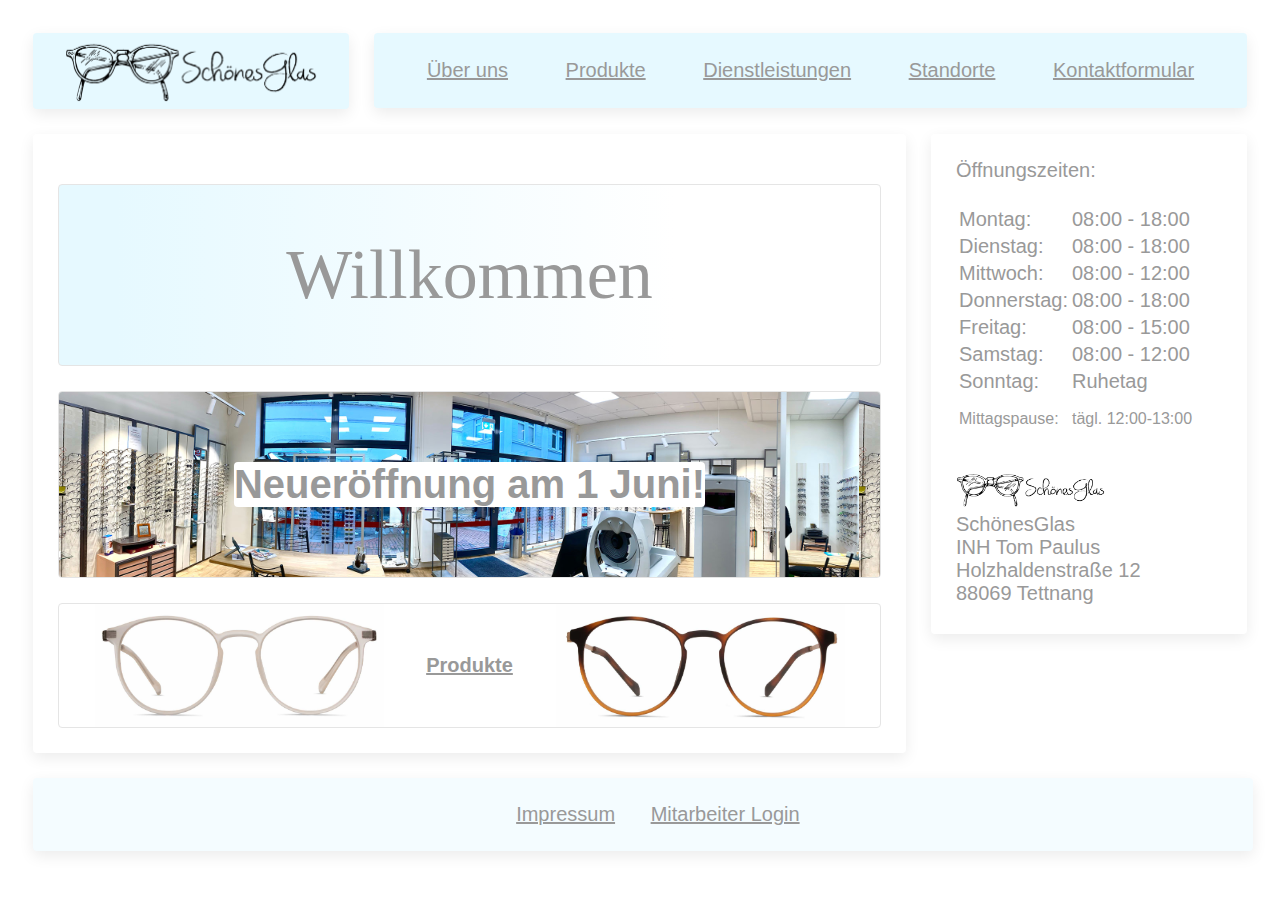
<file: Website/Index.html>
<!DOCTYPE html>
<html lang="de">
<head>
    
    <meta charset="UTF-8">
    <meta name="viewport" content="width=device-width, initial-scale=1.0">
    <meta http-equiv="X-UA-Compatible" content="ie=edge">
    <title>SchönesGlas</title>
	
	<link rel="stylesheet" href="CSS/style.css">

</head>

<body>
	<main>
		<header>
			<a class="logo" href="index.html"><img src="Bilder\Logo.png" title="zur Startseite" height="71px" width="255px"></a>
		</header>
 
	<nav>
		<li>	
			<div class="dropdown">
				<button class="dropbtn"><a href="Überuns.html" title="Über uns">Über uns</a></button>
			</div>			
		</li>
		
		<li>
		<div class="dropdown">
		<button class="dropbtn"> <a href="Produkte.html" title="Produkte">Produkte</a></button>
			<div class="dropdown-content">
				<a href="./Produkte.html#damenbrillen">Damenbrillen</a>
				<a href="./Produkte.html#herrenbrillen">Herrenbrillen</a>
				<a href="./Produkte.html#sonnenbrillen">Sonnenbrillen</a>
				<a href="./Produkte.html#sportbrillen">Sportbrillen</a>
				<a href="./Produkte.html#kontaktlinsen">Kontaktlinsen</a>
			</div>
		</div>
		</li>								
		
		<li>
		<div class="dropdown">
			<button class="dropbtn"> <a href="Dienstleistungen.html" title="Dienstleistungen">Dienstleistungen</a></button>
				<div class="dropdown-content">
				<a href="#">Augenmessung</a>
				<a href="#">Beratung</a>
				<a href="#">Kundenservice</a>
			</div>
		</div>
		</li>
		
		<li>
		<div class="dropdown">
			<button class="dropbtn"> <a href="Standorte.html" title="Standorte">Standorte</a></button>
				<div class="dropdown-content">
				<a href="#">Tettnang</a>
				<a href="#">Ravensburg</a>
				<a href="#">Friedrichshafen</a>
			</div>
		</li>
		<li>
			<div class="dropdown">
				<button class="dropbtn"> <a href="Kontaktformular.html" title="Kontaktformular">Kontaktformular</a></button>
			</div>
		</li>
	</nav>
 
	<section>
			<article id="farbverlauf">
				<a id="willkommen">Willkommen</a>
			</article>
			
			<article id="startseitearticle">
				<p><a class="fotoschrift">Neueröffnung am 1 Juni!</a></p>
			</article> 
			
			<article id="startseitefooter">
				<a class="produkte" href="Produkte.html">Produkte</a>
			</article> 
	</section>
 
	<aside>	
		Öffnungszeiten:<br><br>
		<table>
			<tr>
				<td>Montag:</td>
				<td>08:00 - 18:00</td>
			</tr>
			<tr>
				<td>Dienstag:</td>
				<td>08:00 - 18:00</td>			
			</tr>
			<tr>
				<td>Mittwoch:</td>
				<td>08:00 - 12:00</td>
			</tr>
			<tr>
				<td>Donnerstag:</td>
				<td>08:00 - 18:00</td>
			</tr>
			<tr>
				<td>Freitag:</td>
				<td>08:00 - 15:00</td>
			</tr>
			<tr>
				<td>Samstag:</td>
				<td>08:00 - 12:00</td>
			</tr>
			<tr>
				<td>Sonntag:</td>
				<td>Ruhetag</td>
			</tr>
			<tr>
				<td><h2>Mittagspause:</h2></td>
				<td><h2>tägl. 12:00-13:00</h2></td>
			</tr>
		</table>
		<br>
		
		<img src="Bilder\Logo.png" title="Logo" height="40px" width="150px"> 
		
			<br>
			SchönesGlas<br>
			INH Tom Paulus<br>
			Holzhaldenstraße 12<br>
			88069 Tettnang<br>
	</aside>
 
	<footer>
		<a id="footer" href="Impressum.html">Impressum</a>
		<a id="footer" href="Mitarbeiterlogin.php">Mitarbeiter Login</a>
	</footer>
	
	</main>   
</body>
</html>
</file>
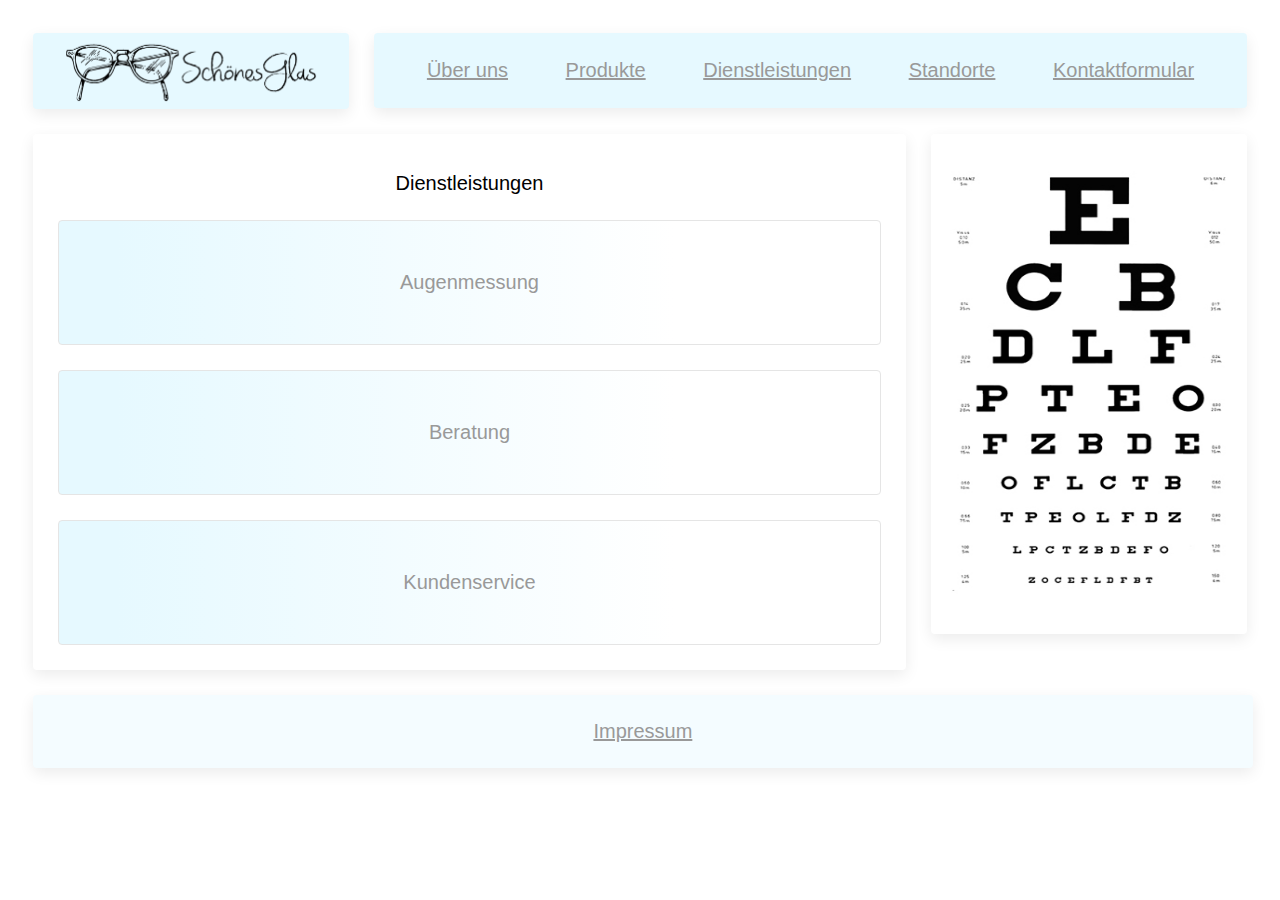
<file: Website/Dienstleistungen.html>
<!DOCTYPE html>
<html lang="de">
<head>
    
    <meta charset="UTF-8">
    <meta name="viewport" content="width=device-width, initial-scale=1.0">
    <meta http-equiv="X-UA-Compatible" content="ie=edge">
    <title>Dienstleistungen</title>
	
	<link rel="stylesheet" href="CSS/style.css">

</head>

<body>
	<main>
		<header>
			<a class="logo" href="index.html"><img src="Bilder\Logo.png" title="zur Startseite" height="71px" width="255px"></a>
		</header>
 
	<nav>
		<li>
			<div class="dropdown">
				<button class="dropbtn"><a href="Überuns.html" title="Über uns">Über uns</a></button>
			</div>
		</li>
		
		<li>
		<div class="dropdown">
		<button class="dropbtn"> <a href="Produkte.html" title="Produkte">Produkte</a></button>
			<div class="dropdown-content">
				<a href="./Produkte.html#damenbrillen">Damenbrillen</a>
				<a href="./Produkte.html#herrenbrillen">Herrenbrillen</a>
				<a href="./Produkte.html#sonnenbrillen">Sonnenbrillen</a>
				<a href="./Produkte.html#sportbrillen">Sportbrillen</a>
				<a href="./Produkte.html#kontaktlinsen">Kontaktlinsen</a>
			</div>
		</div>
		</li>								
		
		<li>
		<div class="dropdown">
			<button class="dropbtn"> <a href="Dienstleistungen.html" title="Dienstleistungen">Dienstleistungen</a></button>
				<div class="dropdown-content">
				<a href="#">Augenmessung</a>
				<a href="#">Beratung</a>
				<a href="#">Kundenservice</a>
			</div>
		</div>
		</li>
		
		<li>
		<div class="dropdown">
			<button class="dropbtn"> <a href="Standorte.html"title="Standorte">Standorte</a></button>
				<div class="dropdown-content">
				<a href="#">Tettnang</a>
				<a href="#">Ravensburg</a>
				<a href="#">Friedrichshafen</a>
			</div>
		</li>
		<li>
			<div class="dropdown">
				<button class="dropbtn"> <a href="Kontaktformular.html" title="Kontaktformular">Kontaktformular</a></button>
			</div>
		</li>
	</nav>
 
	<section>
		<h1>Dienstleistungen</h1>
		<article id="farbverlauf">
			Augenmessung<br>
		</article>
		
		<article id="farbverlauf">
			Beratung
		</article>

		<article id="farbverlauf">
			Kundenservice
		</article> 
	</section>
	
	<aside class="sehtest">
	</aside>
 
	<footer>
		<a href="Impressum.html">Impressum</a>
	</footer>
	
	</main>   
</body>
</html>
</file>
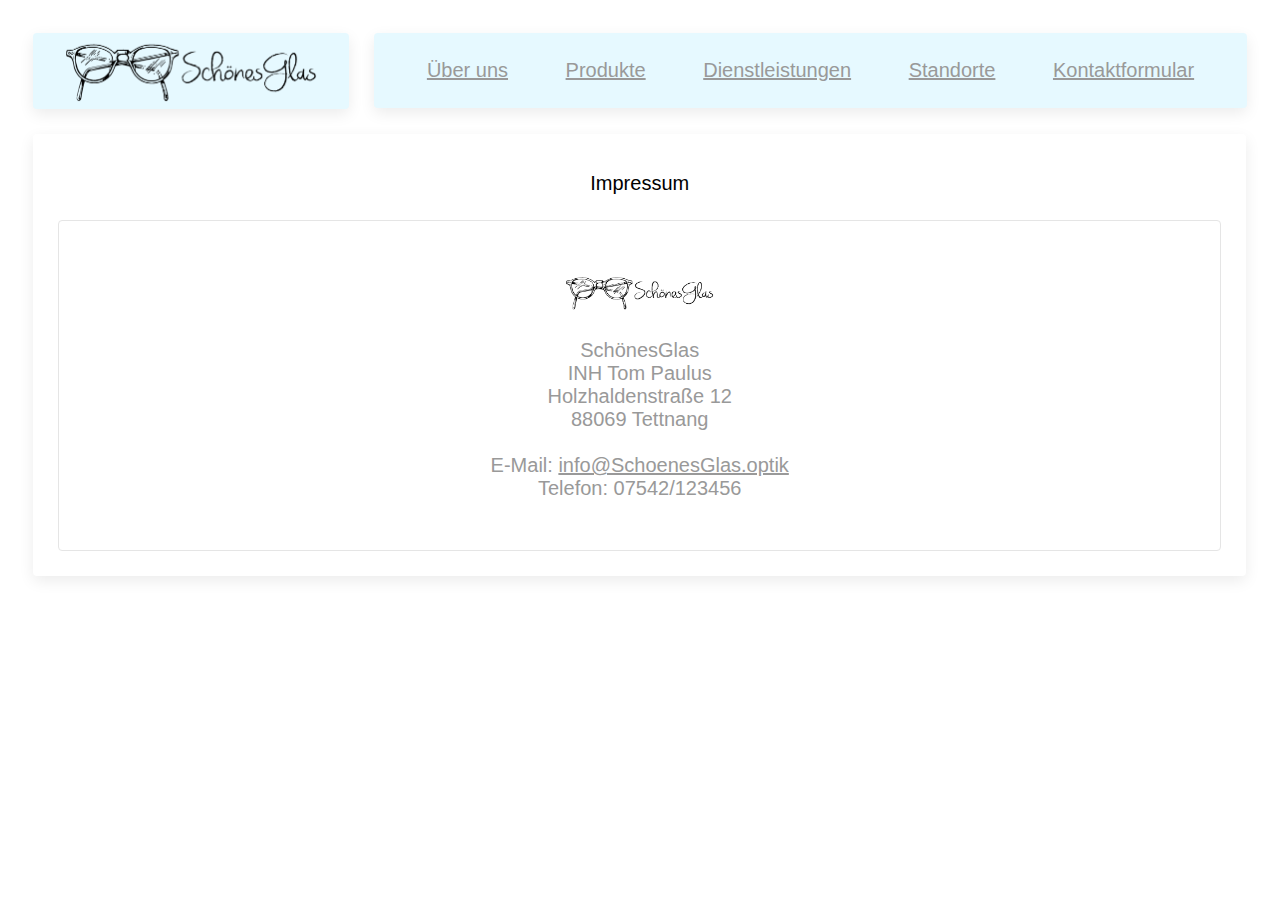
<file: Website/Impressum.html>
<!DOCTYPE html>
<html lang="de">
<head>
    
    <meta charset="UTF-8">
    <meta name="viewport" content="width=device-width, initial-scale=1.0">
    <meta http-equiv="X-UA-Compatible" content="ie=edge">
    <title>Impressum</title>
	
	<link rel="stylesheet" href="CSS/style.css">

</head>

<body>
	<main>
		<header>
			<a class="logo" href="index.html"><img src="Bilder\Logo.png" title="zur Startseite" height="71px" width="255px"></a>
		</header>
 
	<nav>
		<li>
			<div class="dropdown">
				<button class="dropbtn"><a href="Überuns.html" title="Über uns">Über uns</a></button>
			</div>
		</li>
		
		<li>
		<div class="dropdown">
		<button class="dropbtn"> <a href="Produkte.html" title="Produkte">Produkte</a></button>
			<div class="dropdown-content">
				<a href="./Produkte.html#damenbrillen">Damenbrillen</a>
				<a href="./Produkte.html#herrenbrillen">Herrenbrillen</a>
				<a href="./Produkte.html#sonnenbrillen">Sonnenbrillen</a>
				<a href="./Produkte.html#sportbrillen">Sportbrillen</a>
				<a href="./Produkte.html#kontaktlinsen">Kontaktlinsen</a>
			</div>
		</div>
		</li>								
		
		<li>
		<div class="dropdown">
			<button class="dropbtn"> <a href="Dienstleistungen.html" title="Dienstleistungen">Dienstleistungen</a></button>
				<div class="dropdown-content">
				<a href="#">Augenmessung</a>
				<a href="#">Beratung</a>
				<a href="#">Kundenservice</a>
			</div>
		</div>
		</li>
		
		<li>
		<div class="dropdown">
			<button class="dropbtn"> <a href="Standorte.html" title="Standorte">Standorte</a></button>
				<div class="dropdown-content">
				<a href="#">Tettnang</a>
				<a href="#">Ravensburg</a>
				<a href="#">Friedrichshafen</a>
			</div>
		</li>
		<li>
			<div class="dropdown">
				<button class="dropbtn"> <a href="Kontaktformular.html" title="Kontaktformular">Kontaktformular</a></button>
			</div>
		</li>
	</nav>
 
	<section id="sectionimpressum">
		<h1>Impressum</h1>
			<article>
				<img src="Bilder\Logo.png" title="Logo" height="40px" width="150px"><br><br>
				SchönesGlas<br>
				INH Tom Paulus<br>
				Holzhaldenstraße 12<br>
				88069 Tettnang<br><br>	
				E-Mail: <a href="mailto:info@SchoenesGlas.optik"> info@SchoenesGlas.optik</a><br>
				Telefon: 07542/123456<br>	
			</article>
	</section>
	
	</main>   
</body>
</html>
</file>
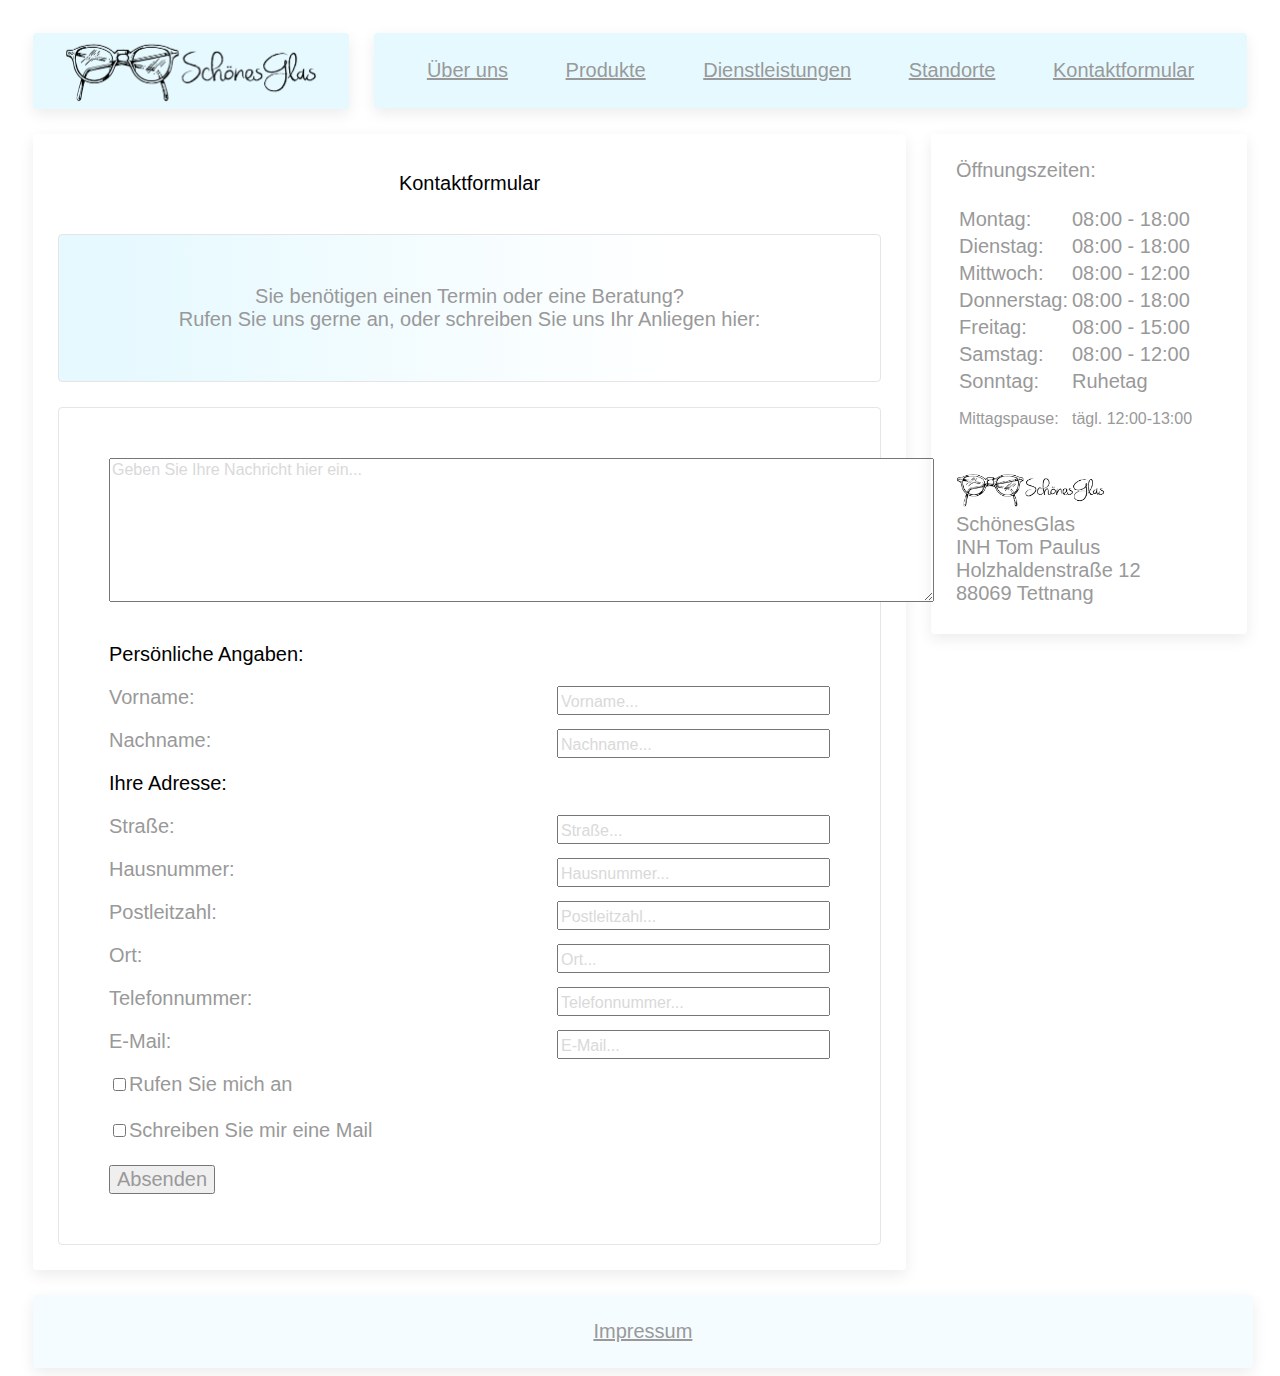
<file: Website/Kontaktformular.html>
<!DOCTYPE html>
<html lang="de">
<head>
    
    <meta charset="UTF-8">
    <meta name="viewport" content="width=device-width, initial-scale=1.0">
    <meta http-equiv="X-UA-Compatible" content="ie=edge">
    <title>Kontaktformular</title>
	
	<link rel="stylesheet" href="CSS/style.css">

</head>

<body>
	<main>
		<header>
			<a class="logo" href="index.html"><img src="Bilder\Logo.png" title="zur Startseite" height="71px" width="255px"></a>
		</header>
 
	<nav>
		<li>
			<div class="dropdown">
				<button class="dropbtn"><a href="Überuns.html" title="Über uns">Über uns</a></button>
			</div>
		</li>
		
		<li>
		<div class="dropdown">
		<button class="dropbtn"> <a href="Produkte.html" title="Produkte">Produkte</a></button>
			<div class="dropdown-content">
				<a href="./Produkte.html#damenbrillen">Damenbrillen</a>
				<a href="./Produkte.html#herrenbrillen">Herrenbrillen</a>
				<a href="./Produkte.html#sonnenbrillen">Sonnenbrillen</a>
				<a href="./Produkte.html#sportbrillen">Sportbrillen</a>
				<a href="./Produkte.html#kontaktlinsen">Kontaktlinsen</a>
			</div>
		</div>
		</li>								
		
		<li>
		<div class="dropdown">
			<button class="dropbtn"> <a href="Dienstleistungen.html" title="Dienstleistungen">Dienstleistungen</a></button>
				<div class="dropdown-content">
				<a href="#">Augenmessung</a>
				<a href="#">Beratung</a>
				<a href="#">Kundenservice</a>
			</div>
		</div>
		</li>
		
		<li>
		<div class="dropdown">
			<button class="dropbtn"> <a href="Standorte.html" title="Standorte">Standorte</a></button>
				<div class="dropdown-content">
				<a href="#">Tettnang</a>
				<a href="#">Ravensburg</a>
				<a href="#">Friedrichshafen</a>
			</div>
		</li>
		<li>
			<div class="dropdown">
				<button class="dropbtn"> <a href="Kontaktformular.html" title="Kontaktformular">Kontaktformular</a></button>
			</div>
		</li>
	</nav>
 
	<section>
		<h1>Kontaktformular</h1>
			<header id="farbverlauf">Sie benötigen einen Termin oder eine Beratung?<br>
				Rufen Sie uns gerne an, oder schreiben Sie uns Ihr Anliegen hier:
			</header>
		
		<div class="formular">
		<article>
			<form action="mailto:info@SchoenesGlas.optik" method="post" enctype="text/plain">
				<textarea name="nachricht" cols="67" rows="6" placeholder="Geben Sie Ihre Nachricht hier ein..."></textarea><br><br>			
				<h1>Persönliche Angaben:</h1>	
				<p>Vorname: <input class="angaben" type="text" name="vorname" placeholder="Vorname..."></p>
				<p>Nachname: <input class="angaben" type="text" name="nachname" placeholder="Nachname..."></p>
				<h1>Ihre Adresse:</h1>
				<p>Straße: <input class="angaben" type="text" name="straße" placeholder="Straße..."></p>
				<p>Hausnummer: <input class="angaben" type="number" name="hausnummer" placeholder="Hausnummer..."></p>
				<p>Postleitzahl: <input class="angaben" type="number" name="postleitzahl" placeholder="Postleitzahl..."></p>
				<p>Ort: <input class="angaben" type="text" name="ort" placeholder="Ort..."></p>
				<p>Telefonnummer: <input class="angaben" type="number" name="telefonnummer" placeholder="Telefonnummer..."></p>
				<p>E-Mail: <input class="angaben" type="text" name="email" placeholder="E-Mail..."></p>
				<input type="checkbox" name="Anruf" value="True">Rufen Sie mich an<br><br>
				<input type="checkbox" name="Mail" value="True">Schreiben Sie mir eine Mail<br><br>
				<input type="submit" value="Absenden">
			</form> 
		</article>
		</div>
		 
	</section>
 
	<aside>	
		Öffnungszeiten:<br><br>
		<table>
			<tr>
				<td>Montag:</td>
				<td>08:00 - 18:00</td>
			</tr>
			<tr>
				<td>Dienstag:</td>
				<td>08:00 - 18:00</td>			
			</tr>
			<tr>
				<td>Mittwoch:</td>
				<td>08:00 - 12:00</td>
			</tr>
			<tr>
				<td>Donnerstag:</td>
				<td>08:00 - 18:00</td>
			</tr>
			<tr>
				<td>Freitag:</td>
				<td>08:00 - 15:00</td>
			</tr>
			<tr>
				<td>Samstag:</td>
				<td>08:00 - 12:00</td>
			</tr>
			<tr>
				<td>Sonntag:</td>
				<td>Ruhetag</td>
			</tr>
			<tr>
				<td><h2>Mittagspause:</h2></td>
				<td><h2>tägl. 12:00-13:00</h2></td>
			</tr>
		</table><br>
		
		<img src="Bilder\Logo.png" title="Logo" height="40px" width="150px">
		
			SchönesGlas<br>
			INH Tom Paulus<br>
			Holzhaldenstraße 12<br>
			88069 Tettnang<br>
	</aside>
 
	<footer>
		<a href="Impressum.html">Impressum</a>
	</footer>
	
	</main>   
</body>
</html>
</file>
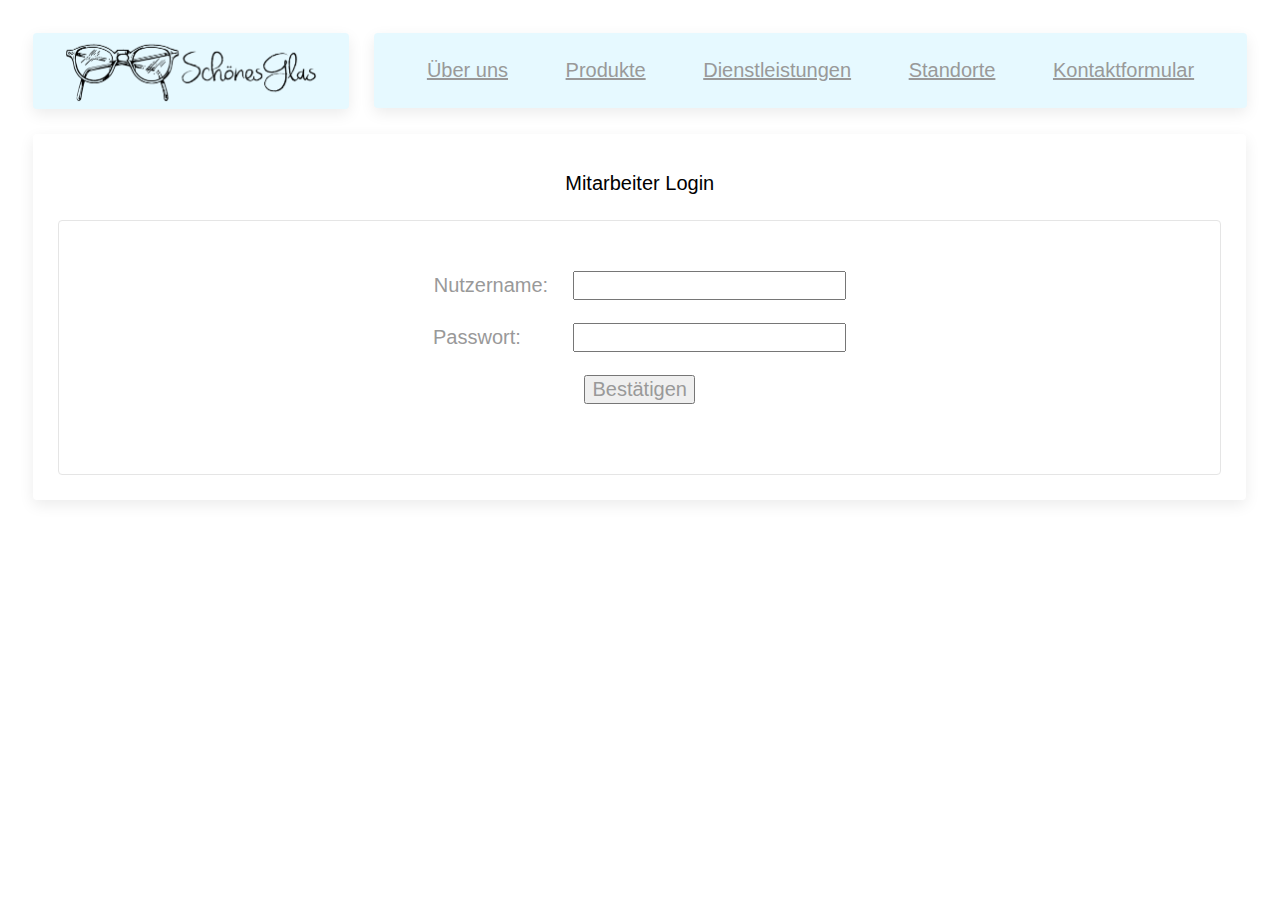
<file: Website/Mitarbeiterlogin.html>
<!DOCTYPE html>
<html lang="de">
<head>
    
    <meta charset="UTF-8">
    <meta name="viewport" content="width=device-width, initial-scale=1.0">
    <meta http-equiv="X-UA-Compatible" content="ie=edge">
    <title>Mitarbeiter Login</title>
	
	<link rel="stylesheet" href="CSS/style.css">

</head>

<body>
	<main>
		<header>
			<a class="logo" href="index.html"><img src="Bilder\Logo.png" title="zur Startseite" height="71px" width="255px"></a>
		</header>
 
	<nav>
		<li>
			<div class="dropdown">
				<button class="dropbtn"><a href="Überuns.html" title="Über uns">Über uns</a></button>
			</div>
		</li>

		<li>
		<div class="dropdown">
		<button class="dropbtn"> <a href="Produkte.html" title="Produkte">Produkte</a></button>
			<div class="dropdown-content">
				<a href="./produkte.html#damenbrillen">Damenbrillen</a>
				<a href="./produkte.html#herrenbrillen">Herrenbrillen</a>
				<a href="./produkte.html#sonnenbrillen">Sonnenbrillen</a>
				<a href="./produkte.html#sportbrillen">Sportbrillen</a>
				<a href="./produkte.html#kontaktlinsen">Kontaktlinsen</a>
			</div>
		</div>
		</li>								
		
		<li>
		<div class="dropdown">
			<button class="dropbtn"> <a href="Dienstleistungen.html" title="Dienstleistungen">Dienstleistungen</a></button>
				<div class="dropdown-content">
				<a href="#">Augenmessung</a>
				<a href="#">Beratung</a>
				<a href="#">Kundenservice</a>
			</div>
		</div>
		</li>
		
		<li>
		<div class="dropdown">
			<button class="dropbtn"> <a href="Standorte.html" title="Standorte">Standorte</a></button>
				<div class="dropdown-content">
				<a href="#">Tettnang</a>
				<a href="#">Ravensburg</a>
				<a href="#">Friedrichshafen</a>
			</div>
		</li>
		<li>
			<div class="dropdown">
				<button class="dropbtn"> <a href="Kontaktformular.html" title="Kontaktformular">Kontaktformular</a></button>
			</div>
		</li>
	</nav>
 
	<section id="mitarbeiterlogin">
		<h1>Mitarbeiter Login</h1>
			<article>
			<form method="post" action="intern.php">
				Nutzername: <input type="text" class="nutzername" name="nutzername" id="nutzermargin"><br><br>
				Passwort: <input type="password" class="passwort" name="passwort" id="passwortmargin"><br><br>
				<input type="submit" value="Bestätigen">
			</form> 
		<p style="color: red">
			<?php
				
				session_start();
				if (!empty($_SESSION["error"])) {		//prüfen ob man eine error ausgabe braucht!										
					echo $_SESSION['error']; 		//Error Nachricht ausgeben!	
				}	
			
			?>
		</p>
		</article>
	</section>
	
	</main>   
</body>
</html>
</file>
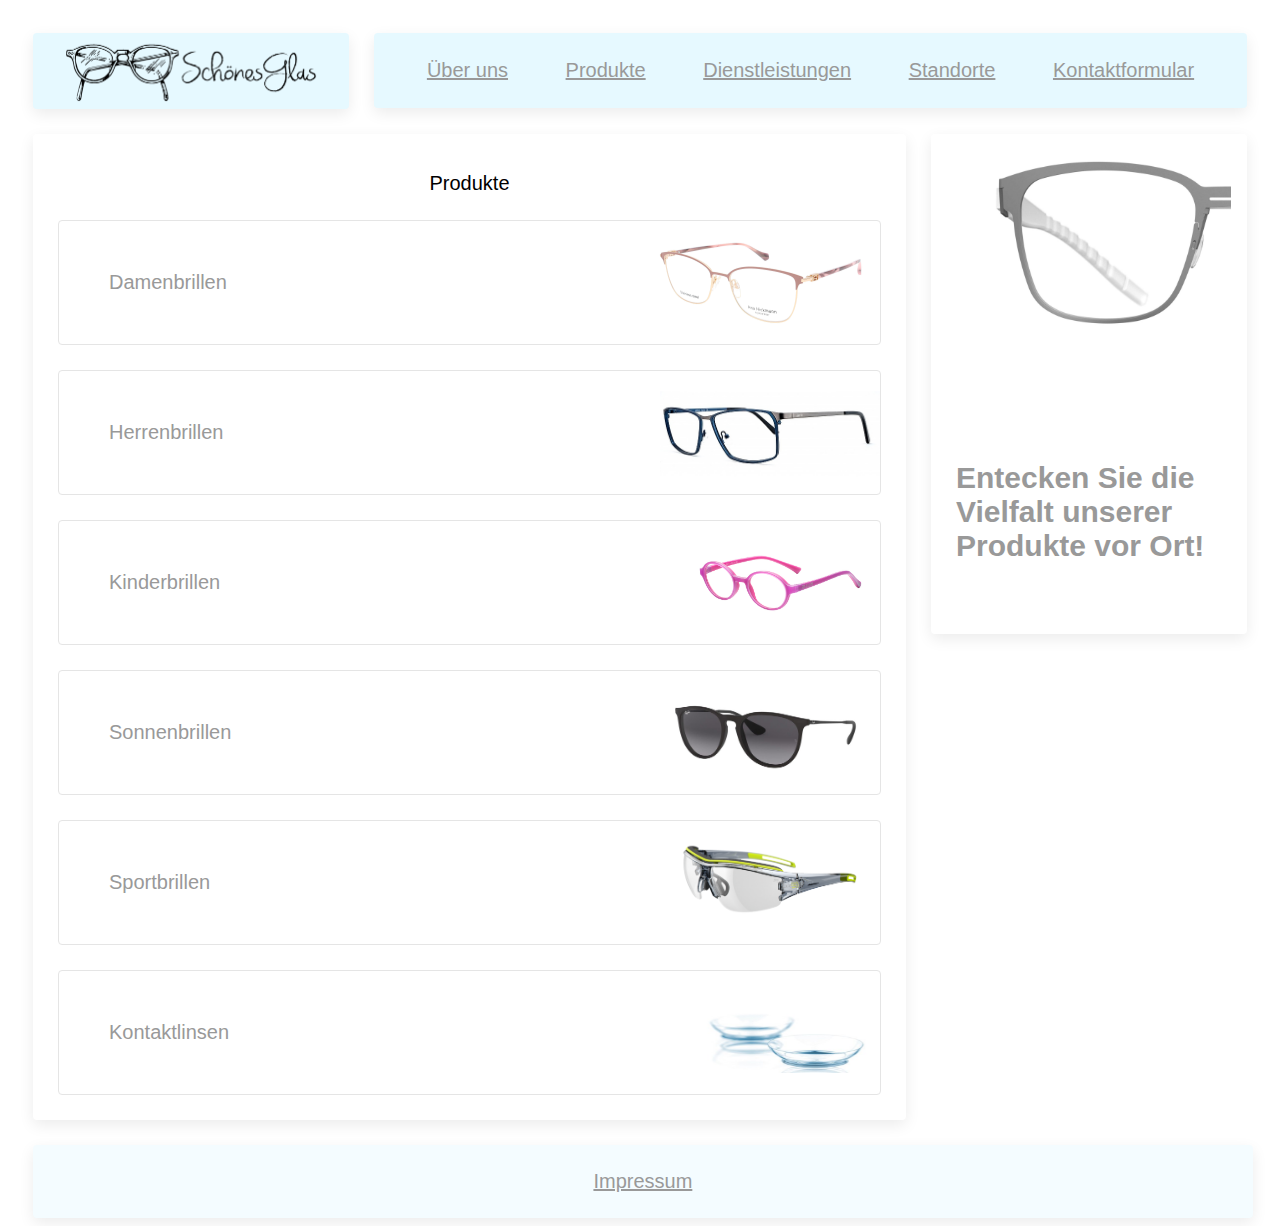
<file: Website/Produkte.html>
<!DOCTYPE html>
<html lang="de">
<head>
    
    <meta charset="UTF-8">
    <meta name="viewport" content="width=device-width, initial-scale=1.0">
    <meta http-equiv="X-UA-Compatible" content="ie=edge">
    <title>Produkte</title>
	
	<link rel="stylesheet" href="CSS/style.css">

</head>

<body>
	<main>
		<header>
			<a class="logo" href="index.html"><img src="Bilder\Logo.png" title="zur Startseite" height="71px" width="255px"></a>
		</header>
 
	<nav>
		<li>
			<div class="dropdown">
				<button class="dropbtn"><a href="Überuns.html" title="Über uns">Über uns</a></button>
			</div>
		</li>
		
		<li>
		<div class="dropdown">
		<button class="dropbtn"> <a href="Produkte.html" title="Produkte">Produkte</a></button>
			<div class="dropdown-content">
				<a href="#damenbrillen">Damenbrillen</a>
				<a href="#herrenbrillen">Herrenbrillen</a>
				<a href="#sonnenbrillen">Sonnenbrillen</a>
				<a href="#sportbrillen">Sportbrillen</a>
				<a href="#kontaktlinsen">Kontaktlinsen</a>
			</div>
		</div>
		</li>								
		
		<li>
		<div class="dropdown">
			<button class="dropbtn"> <a href="Dienstleistungen.html" title="Dienstleistungen">Dienstleistungen</a></button>
				<div class="dropdown-content">
				<a href="#">Augenmessung</a>
				<a href="#">Beratung</a>
				<a href="#">Kundenservice</a>
			</div>
		</div>
		</li>
		
		<li>
		<div class="dropdown">
			<button class="dropbtn"> <a href="Standorte.html" title="Standorte">Standorte</a></button>
				<div class="dropdown-content">
				<a href="#">Tettnang</a>
				<a href="#">Ravensburg</a>
				<a href="#">Friedrichshafen</a>
			</div>
		</li>
		<li>
			<div class="dropdown">
				<button class="dropbtn"> <a href="Kontaktformular.html" title="Kontaktformular">Kontaktformular</a></button>
			</div>
		</li>
	</nav>
 
	<section>
		<h1>Produkte</h1>
			
		<article id="damenbrillen">
			Damenbrillen
		</article>
		
		<article id="herrenbrillen">
			Herrenbrillen
		</article>
		
		<article id="kinderbrillen">
			Kinderbrillen
		</article>
		
		<article id="sonnenbrillen">
			Sonnenbrillen
		</article>
		
		<article id="sportbrillen">
			Sportbrillen
		</article>
		
		<article id="kontaktlinsen">
			Kontaktlinsen
		</article>
	</section>
	<aside 
	<div class="produktbild">	
		<p id="produktslogan"><br><br><br><br><br><br><br><br>
			Entecken Sie die Vielfalt unserer Produkte vor Ort!<br>
		</p>
	</div>
	</aside>
	<footer>
		<a href="Impressum.html">Impressum</a>
	</footer>
	
	</main>   
</body>
</html>
</file>
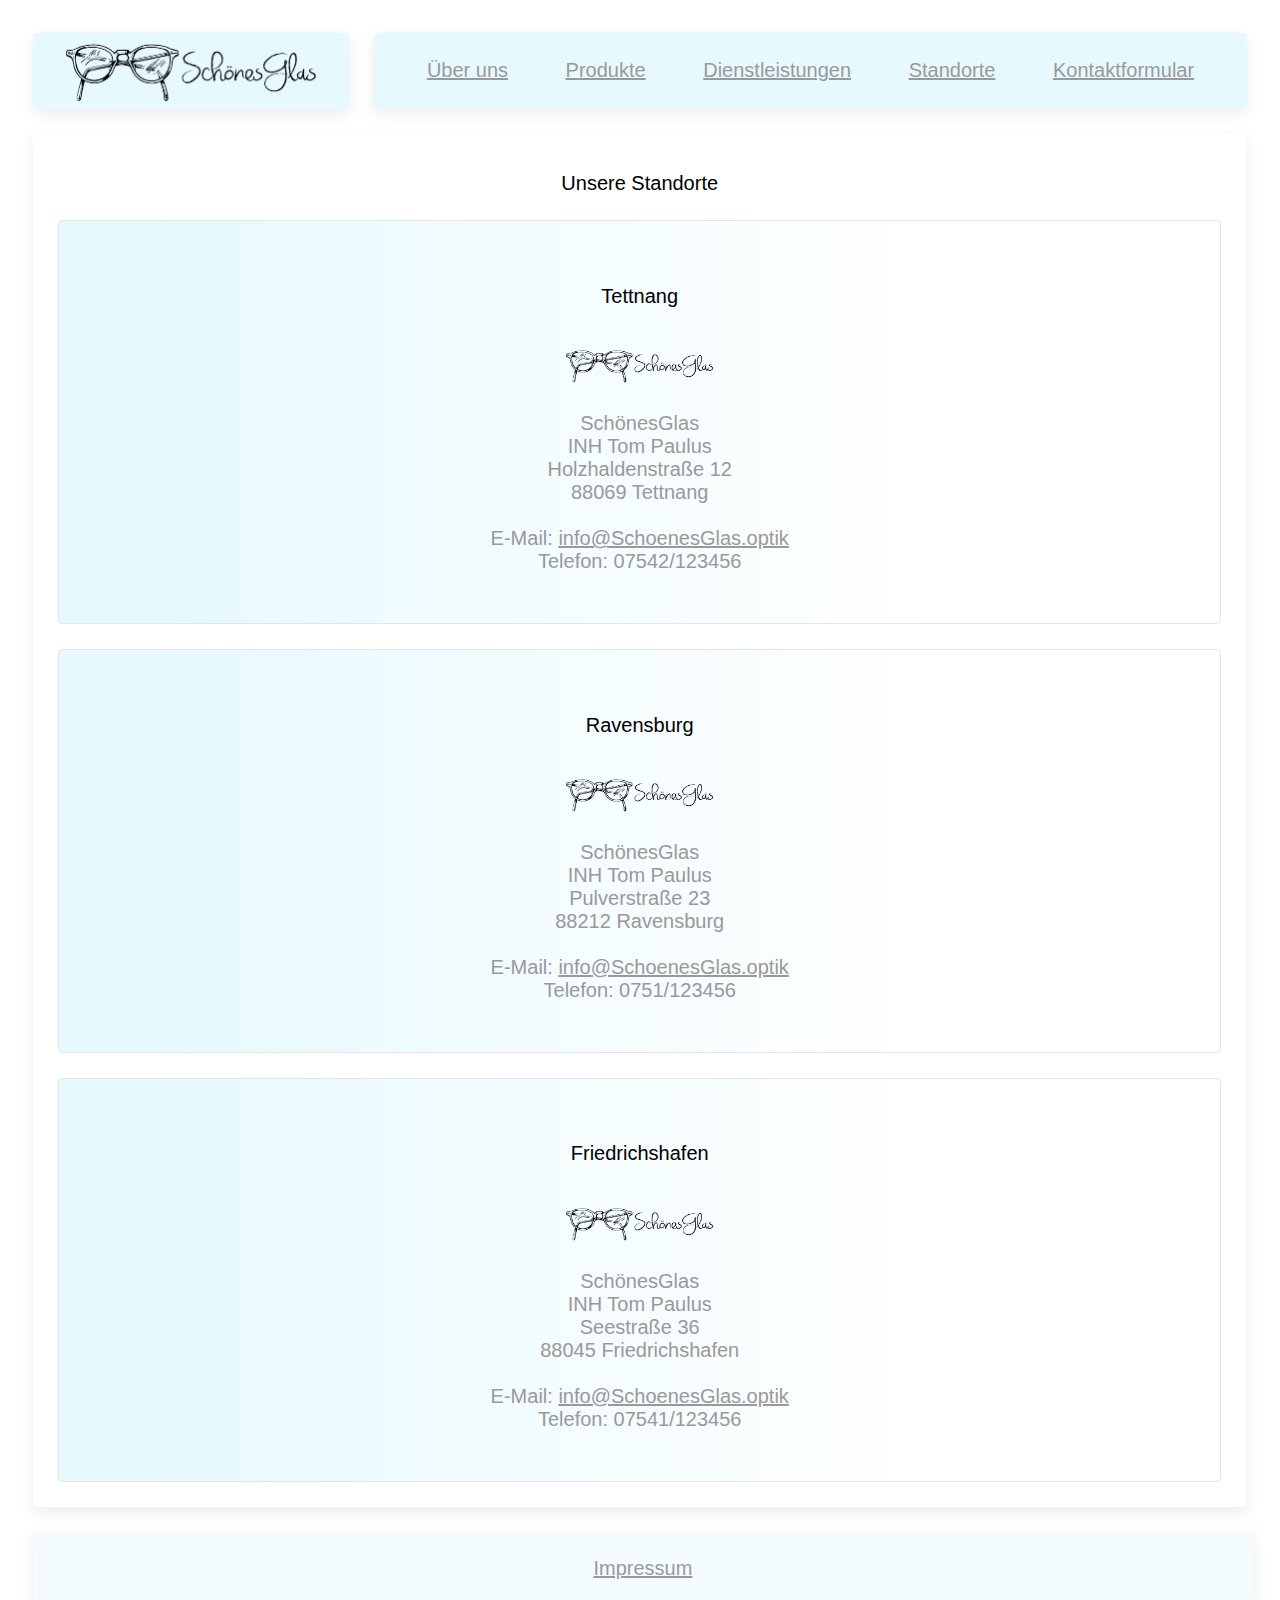
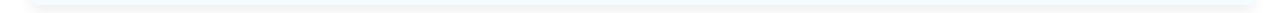
<file: Website/Standorte.html>
<!DOCTYPE html>
<html lang="de">
<head>
    
    <meta charset="UTF-8">
    <meta name="viewport" content="width=device-width, initial-scale=1.0">
    <meta http-equiv="X-UA-Compatible" content="ie=edge">
    <title>Standorte</title>
	
	<link rel="stylesheet" href="CSS/style.css">

</head>

<body>
	<main>
		<header>
			<a class="logo" href="index.html"><img src="Bilder\Logo.png" title="zur Startseite" height="71px" width="255px"></a>
		</header>
 
	<nav>
		<li>	
			<div class="dropdown">
				<button class="dropbtn"><a href="Überuns.html" title="Über uns">Über uns</a></button>
			</div>			
		</li>
		
		<li>
		<div class="dropdown">
		<button class="dropbtn"> <a href="Produkte.html" title="Produkte">Produkte</a></button>
			<div class="dropdown-content">
				<a href="./Produkte.html#damenbrillen">Damenbrillen</a>
				<a href="./Produkte.html#herrenbrillen">Herrenbrillen</a>
				<a href="./Produkte.html#sonnenbrillen">Sonnenbrillen</a>
				<a href="./Produkte.html#sportbrillen">Sportbrillen</a>
				<a href="./Produkte.html#kontaktlinsen">Kontaktlinsen</a>
			</div>
		</div>
		</li>								
		
		<li>
		<div class="dropdown">
			<button class="dropbtn"> <a href="Dienstleistungen.html" title="Dienstleistungen">Dienstleistungen</a></button>
				<div class="dropdown-content">
				<a href="#">Augenmessung</a>
				<a href="#">Beratung</a>
				<a href="#">Kundenservice</a>
			</div>
		</div>
		</li>
		
		<li>
		<div class="dropdown">
			<button class="dropbtn"> <a href="Standorte.html" title="Standorte">Standorte</a></button>
				<div class="dropdown-content">
				<a href="#">Tettnang</a>
				<a href="#">Ravensburg</a>
				<a href="#">Friedrichshafen</a>
			</div>
		</li>
		<li>
			<div class="dropdown">
				<button class="dropbtn"> <a href="Kontaktformular.html" title="Kontaktformular">Kontaktformular</a></button>
			</div>
		</li>
	</nav>
 
	<section id="sectionstandorte">
		<h1>Unsere Standorte</h1>
			<article id="farbverlauf">
				<h1>Tettnang</h1><br>
				<img src="Bilder\Logo.png" title="Logo" height="40px" width="150px"><br><br>
				SchönesGlas<br>
				INH Tom Paulus<br>
				Holzhaldenstraße 12<br>
				88069 Tettnang<br><br>	
				E-Mail: <a href="mailto:info@SchoenesGlas.optik"> info@SchoenesGlas.optik</a><br>
				Telefon: 07542/123456<br>	
			</article>
			<article id="farbverlauf">
				<h1>Ravensburg</h1><br>
				<img src="Bilder\Logo.png" title="Logo" height="40px" width="150px"><br><br>
				SchönesGlas<br>
				INH Tom Paulus<br>
				Pulverstraße 23<br>
				88212 Ravensburg<br><br>	
				E-Mail: <a href="mailto:info@SchoenesGlas.optik"> info@SchoenesGlas.optik</a><br>
				Telefon: 0751/123456<br>	
			</article>
			<article id="farbverlauf">
				<h1>Friedrichshafen</h1><br>
				<img src="Bilder\Logo.png" title="Logo" height="40px" width="150px"><br><br>
				SchönesGlas<br>
				INH Tom Paulus<br>
				Seestraße 36<br>
				88045 Friedrichshafen<br><br>	
				E-Mail: <a href="mailto:info@SchoenesGlas.optik"> info@SchoenesGlas.optik</a><br>
				Telefon: 07541/123456<br>	
			</article> 
	</section>
 
	<footer>
		<a href="Impressum.html">Impressum</a>
	</footer>
	
	</main>   
</body>
</html>
</file>
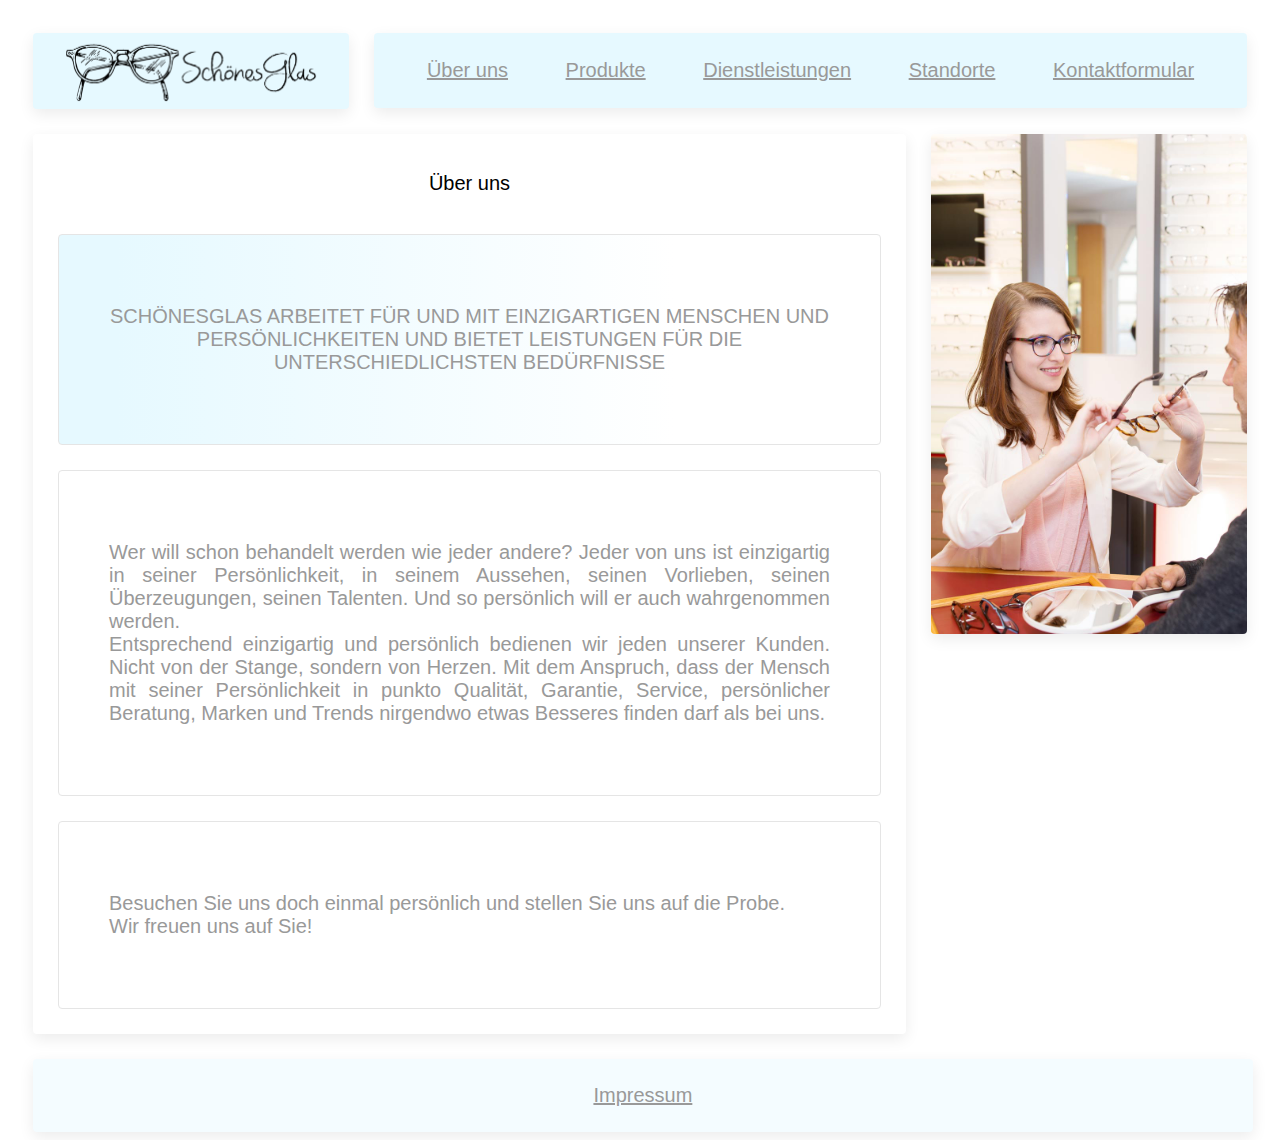
<file: Website/Überuns.html>
<!DOCTYPE html>
<html lang="de">
<head>
    
    <meta charset="UTF-8">
    <meta name="viewport" content="width=device-width, initial-scale=1.0">
    <meta http-equiv="X-UA-Compatible" content="ie=edge">
    <title>Über uns</title>
	
	<link rel="stylesheet" href="CSS/style.css">

</head>

<body>
	<main>
		<header>
			<a class="logo" href="index.html"><img src="Bilder\Logo.png" title="zur Startseite" height="71px" width="255px"></a>
		</header>
 
	<nav>
		<li>
			<div class="dropdown">
				<button class="dropbtn"><a href="Überuns.html" title="Über uns">Über uns</a></button>
			</div>
		</li>
		
		<li>
		<div class="dropdown">
		<button class="dropbtn"> <a href="Produkte.html" title="Produkte">Produkte</a></button>
			<div class="dropdown-content">
				<a href="./Produkte.html#damenbrillen">Damenbrillen</a>
				<a href="./Produkte.html#herrenbrillen">Herrenbrillen</a>
				<a href="./Produkte.html#sonnenbrillen">Sonnenbrillen</a>
				<a href="./Produkte.html#sportbrillen">Sportbrillen</a>
				<a href="./Produkte.html#kontaktlinsen">Kontaktlinsen</a>
			</div>
		</div>
		</li>								
		
		<li>
		<div class="dropdown">
			<button class="dropbtn"> <a href="Dienstleistungen.html" title="Dienstleistungen">Dienstleistungen</a></button>
				<div class="dropdown-content">
				<a href="#">Augenmessung</a>
				<a href="#">Beratung</a>
				<a href="#">Kundenservice</a>
			</div>
		</div>
		</li>
		
		<li>
		<div class="dropdown">
			<button class="dropbtn"> <a href="Standorte.html" title="Standorte">Standorte</a></button>
				<div class="dropdown-content">
				<a href="#">Tettnang</a>
				<a href="#">Ravensburg</a>
				<a href="#">Friedrichshafen</a>
			</div>
		</li>
		<li>
			<div class="dropdown">
				<button class="dropbtn"> <a href="Kontaktformular.html" title="Kontaktformular">Kontaktformular</a></button>
			</div>
		</li>
	</nav>
 
	<section>
		<h1>Über uns</h1>
		<header article id="farbverlauf">
			<p>
				SCHÖNESGLAS ARBEITET FÜR UND MIT EINZIGARTIGEN MENSCHEN UND PERSÖNLICHKEITEN UND BIETET LEISTUNGEN FÜR DIE UNTERSCHIEDLICHSTEN BEDÜRFNISSE
			</p>	
		</header>
		
		<article>
			<p align="justify">Wer will schon behandelt werden wie jeder andere? Jeder von uns ist einzigartig in seiner Persönlichkeit, in seinem Aussehen, seinen Vorlieben, seinen Überzeugungen, seinen Talenten. Und so persönlich will er auch wahrgenommen werden.<br>
                               Entsprechend einzigartig und persönlich bedienen wir jeden unserer Kunden. Nicht von der Stange, sondern von Herzen. Mit dem Anspruch, dass der Mensch mit seiner Persönlichkeit in punkto Qualität, Garantie, Service, persönlicher Beratung, Marken und Trends nirgendwo etwas Besseres finden darf als bei uns.
			</p>
		</article>

		<footer>
			<p align="justify">Besuchen Sie uns doch einmal persönlich und stellen Sie uns auf die Probe.<br>Wir freuen uns auf Sie!</p>
		</footer> 
	</section>
	<aside id="überunsaside">	
	</aside>
 
	<footer>
		<a href="Impressum.html">Impressum</a>
	</footer>
	
	
	
	</main>   
</body>
</html>
</file>
<file: Website/CSS/style.css>
* {
            color: #999999;
            font-size: 20px;
            font-weight: 400;
            box-sizing: border-box;
            font-family: 'Monteserat', Arial, sans-serif;
        }

 
		a {
			display: inline-block;	
			border-radius: 4px;
			padding: auto;	
			margin: auto;	
			outline: none;
			}
	
		nav{
			background-color: #e6f9ff;
            display:inline-block;
            border-radius: 4px;
            box-shadow: 0 5px 15px rgba(0,0,0,.08);
			list-style-type: none;
			width: calc(75% - 75px);
			height: 75px;
            margin: 25px 25px 25px 0px;
            float: right;
			text-align: center;
        }
		
		li {display: inline-block;	
			text-align: center;	
	
		}
		
        header{
			background-color: #e6f9ff;
			text-align: center;
            border-radius: 4px;
            box-shadow: 0 5px 15px rgba(0,0,0,.08);
			width: 25%;
            margin: 25px 25px 25px 25px;
            display: inline-block;
        }	
		
        section,
        aside{
            text-align: center;
            border-radius: 4px;
            padding: 25px;
            box-shadow: 0 5px 15px rgba(0,0,0,.08);
        }
 
		footer{
			text-align: center;
            border-radius: 4px;
            padding: 25px;
            box-shadow: 0 5px 15px rgba(0,0,0,.08);
 			background-color: #f4fcff;
		}
		
        aside {
			text-align: left;
			width: 25%;
            float: left;
            min-height: 500px;
        }
 
        section {
            float: left;
            width: calc(75% - 75px);
            margin: 0 25px 25px 25px;
        }
 
        section header,	
        section article,
        section footer {
			background-color: #ffffff;
            width: 100%;
            border-radius: 4px;
            border: 1px solid #e5e5e5;
            box-shadow: none;
            margin: 25px 0px 0px 0px;
            padding: 50px;
        }
		
        footer {
            width: 96.5%;
            margin: 25px 25px 0px 25px;
            clear: both;
        }
		
		table {
			text-align: left;
		}
		
		h1{
			color: #000000;
		}
		
		h2{
			font-size: 16px;
			color: #999999;
		}
		
		}
		textarea {
			display: block;
			margin-left: auto;
			margin-right: auto;
		}
		
.dropbtn {
	background-color: #e6f9ff;
	color: white;
	padding: 26px;
	font-size: 4px;
	border: none;
	border-radius: 4px;
	}

.dropdown {
	position: relative;
	display: inline-block;
	}

.dropdown-content {
	display: none;
	position: absolute;
	background-color: #f1f1f1;
	min-width: 170px;
	z-index: 1;
	}

.dropdown-content a {
	color: black;
	font-size: 16px;
	padding: 1px;
	text-decoration: none;
	display: block;
	border: solid 1px;
	}

.dropdown-content a:hover {background-color: #ffffff;}

.dropdown:hover .dropdown-content {display: block;}

.dropdown:hover .dropbtn {background-color: #ccf3ff;}


.formular {text-align:left;}

.angaben {float:right;}

.logo {
	display: block;
	border-radius: none;
	padding: none;	
	margin: none;	
	outline: none;
	} 
		
.fotoschrift 	{
	background-color:#ffffff;
	font-size:40px; 
	font-weight: bold;
	}

.produkte 	{
	background-color:#ffffff; 
	font-weight: bold;
	}

.produktbild {
	background-image:url(produkt.jpg);
	background-size: 300px 200px;
	background-repeat: no-repeat;
	display: inline-block;
}

.sehtest {
	background-image:url(sehtest.jpg);
	background-size: 530px 450px;
	background-repeat: no-repeat;
	display: inline-block;
	background-position: center center;
}

.internanlegen {text-align: auto;
}

::placeholder	{font-size:16px;
				 color: #d9d9d9;}

#willkommen {font-size: 70px;
			font-family: "brush script mt"}


#produktslogan {
	font-size:30px; 
	font-weight: bold;
}
						
#startseitearticle {background-image:url(titelbild.jpg);
					background-size: 800px 200px;	
}	

#startseitefooter  {background-image:url(produktfoto.png);
					background-size: 750px 150px;	
					background-repeat: no-repeat;
					background-position: center center;
}					
			
#footer    {margin: none; 
			padding-left: 30px;	
			outline: none;
}

#überunsaside 	{background-image:url(personen.jpg); 
				 background-size: 380px 500px;
				 background-repeat: no-repeat;
}

#mitarbeiterlogin  {float: center;
					width: 96%;	
}

#nutzermargin {margin-left: 19px;
}

#passwortmargin{margin-left: 47px;
}

#sectionstandorte  {float: center;
					width: 96%;	
}
#sectionimpressum  {float: center;
					width: 96%;	
}

#farbverlauf {background-image:linear-gradient(90deg, #e6f9ff 7%, #ffffff 75%)
}

#herrenbrillen {text-align: left; 
				background-image: url(herrenbrille.jpg);
				background-repeat: no-repeat;
				background-size: 220px 120px;
				background-position: center right;
}
#damenbrillen  {text-align: left; 
				background-image: url(damenbrille.jpg);
				background-repeat: no-repeat;
				background-size: 240px 160px;
				background-position: center right;
}
#kinderbrillen {text-align: left; 
				background-image: url(kinderbrille.jpg);
				background-repeat: no-repeat;
				background-size: 200px 140px;
				background-position: center right;
}
#sonnenbrillen {text-align: left; 
				background-image: url(sonnenbrille.jpg);
				background-repeat: no-repeat;
				background-size: 230px 190px;
				background-position: center right;
}
#sportbrillen { text-align: left; 
				background-image: url(sportbrille.png);
				background-repeat: no-repeat;
				background-size: 200px 80px;
				background-position: center right;
}
#kontaktlinsen {text-align: left; 
				background-image: url(kontaktlinse.jpg);
				background-repeat: no-repeat;
				background-size: 180px 80px;
				background-position: center right;
}
				
#termine	{background-image:url(termine.jpg);
			background-size: cover;	
			background-color:#ffffff;
			background-repeat: no-repeat;
			font-size:45px; 
			font-weight: bold;
}

#sommerfest	{background-image:url(sommerfest.jpg);
			background-size: cover;
			height:200px;
			background-repeat: no-repeat;
}
</file>
